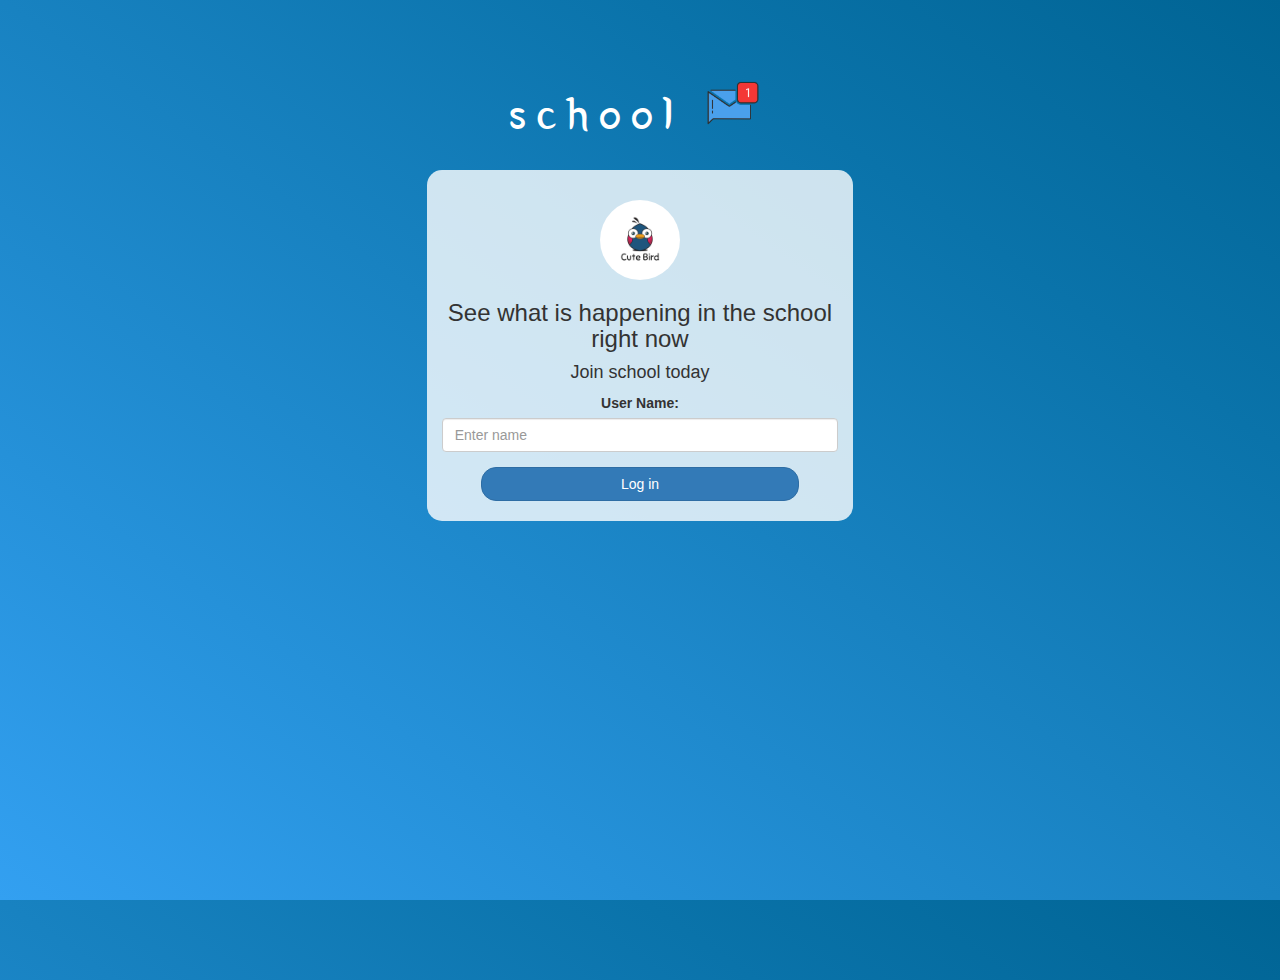
<file: index.html>
<!DOCTYPE html>
<html>
<head>
	<title>school</title>
<link href="https://fonts.googleapis.com/css?family=Yeon+Sung&display=swap" rel="stylesheet"><meta name="viewport" content="width=device-width, initial-scale=1">

<link rel="stylesheet" href="https://maxcdn.bootstrapcdn.com/bootstrap/3.4.0/css/bootstrap.min.css">
<script src="https://ajax.googleapis.com/ajax/libs/jquery/3.4.1/jquery.min.js"></script>
<script src="https://maxcdn.bootstrapcdn.com/bootstrap/3.4.0/js/bootstrap.min.js"></script>

<link rel="stylesheet" type="text/css" href="style.css">
<script src="kwitter.js"></script>
</head>
<body>
<center>
	<h1 class="header">	
		school	<sup>
	<img src="m2.png">
	</sup>
</h1>
	<div class="col-lg-4 col-md-6 col-sm-6 col-xs-11 login_div">
	<img src="logo.png" class="logo">
		<h3 >See what is happening in the school right now</h3>
		<h4 >Join school today</h4>
		<div class="form-group">
		  <label >User Name:</label>
          <input type="text" id="un" class="form-control" placeholder="Enter name">
		</div>
		<button id="login_button" class="btn btn-primary" onclick="adduser()">Log in</button>
		<br><br>
	</div>
</center>
</body>
</html>
</file>
<file: style.css>
html, body
{
  height: 100%;
  margin: 0;
}

body
{
background-image: linear-gradient(to right top, #33a0f1, #2591d9, #1882c1, #0a73aa, #006494);
}

.header
{
	color: white;font-family: 'Yeon Sung';font-size: 45px;letter-spacing: 10px;margin-top: 80px;
}
.header img
{
	width: 80px;margin-left: -15px;
}

.login_div
{
	background: rgba(255,255,255,0.8);float: none;border-radius: 15px;
}

.logo
{
	width: 80px;margin-top: 30px;border-radius: 40px;
}

#login_button
{
	width: 80%;border-radius: 15px;
}

#room_name
{
	cursor: pointer;
	font-size: 20px;
}


#logout
{
	font-size: 20px; float: right;
}


#output
{
	padding: 10px; width:80%;background: rgba(255,255,255,0.8);border-radius: 15px;
}

.input_div_room_page
{
	width: 80%;
}

.input_div label
{
	color: white;font-size: 20px;
}


.input_div_message_page
{
	position: fixed;bottom: 0px;width: 100%;background: rgba(255,255,255,0.8);
}
.input_div_message_page label
{
	color: black;
}
.input_div_message_page #msg
{
	width: 80%;
}
.input_div_message_page button
{
	margin-top: 15px;
	width: 50%; 
}
.color_white
{
	color: white
}

.user_tick
{
	width:20px;
}
.message_h4
{
	padding-left:5px;color:grey;
}
</file>
